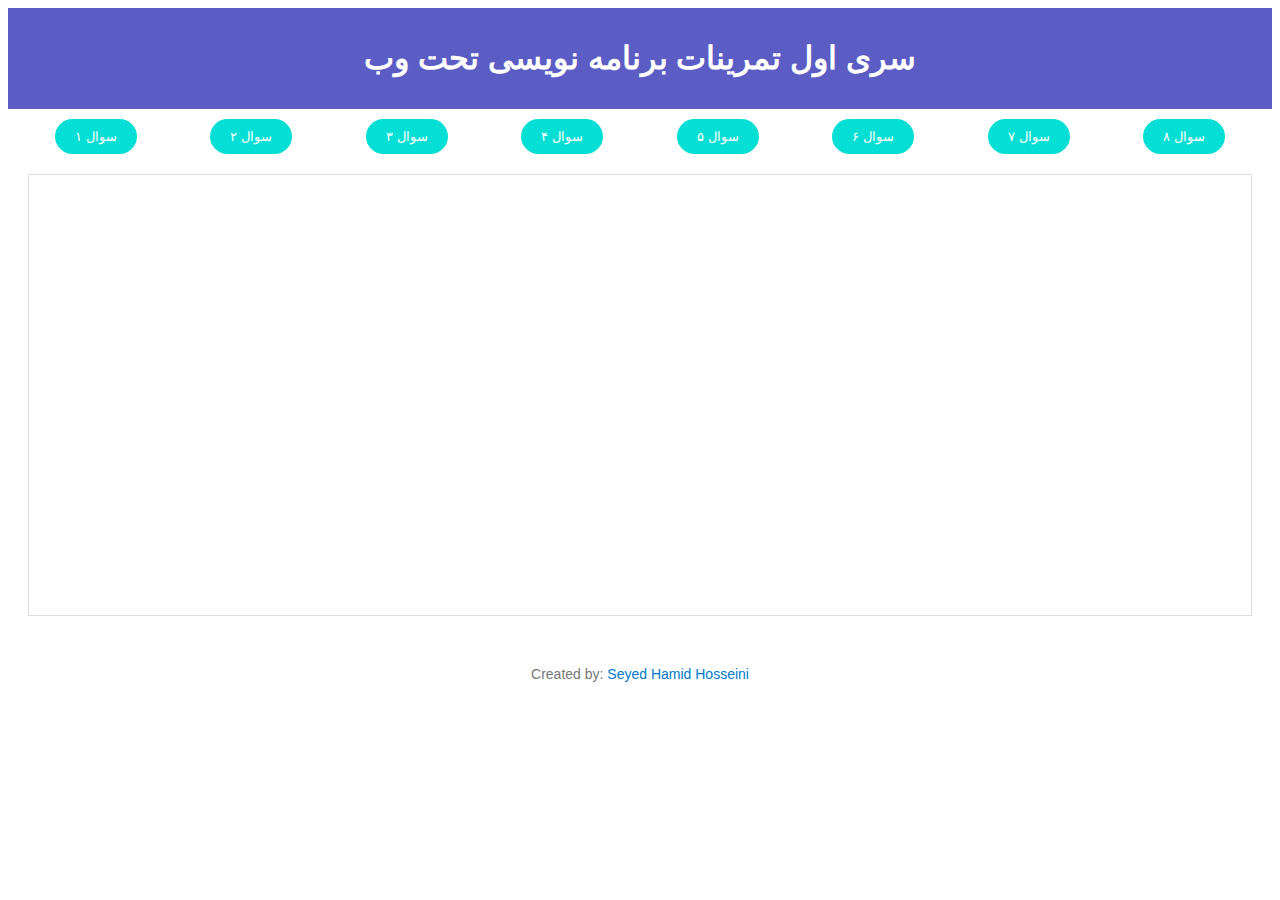
<file: index.html>
<!DOCTYPE html>
<html lang="fa">
<head>
    <meta charset="UTF-8">
    <meta name="viewport" content="width=device-width, initial-scale=1.0">
    <title>تمرین سری اول برنامه نویسی وب</title>
    <link rel="stylesheet" href="./style.css">
</head>
<body>

<header>
    <h1>سری اول تمرینات برنامه نویسی تحت وب</h1>
</header>

<nav>
    <button onclick="loadProject(1)">سوال ۱</button>
    <button onclick="loadProject(2)">سوال ۲</button>
    <button onclick="loadProject(3)">سوال ۳</button>
    <button onclick="loadProject(4)">سوال ۴</button>
    <button onclick="loadProject(5)">سوال ۵</button>
    <button onclick="loadProject(6)">سوال ۶</button>
    <button onclick="loadProject(7)">سوال ۷</button>
    <button onclick="loadProject(8)">سوال ۸</button>
</nav>

<div id="content">
    <!-- پروژه‌ها در این قسمت نمایش داده می‌شوند -->
</div>

<div class="footer">
    <p>Created by: <a href="https://example.com">Seyed Hamid Hosseini</a></p>
</div>

<script src="./main.js"></script>

</body>
</html>
</file>
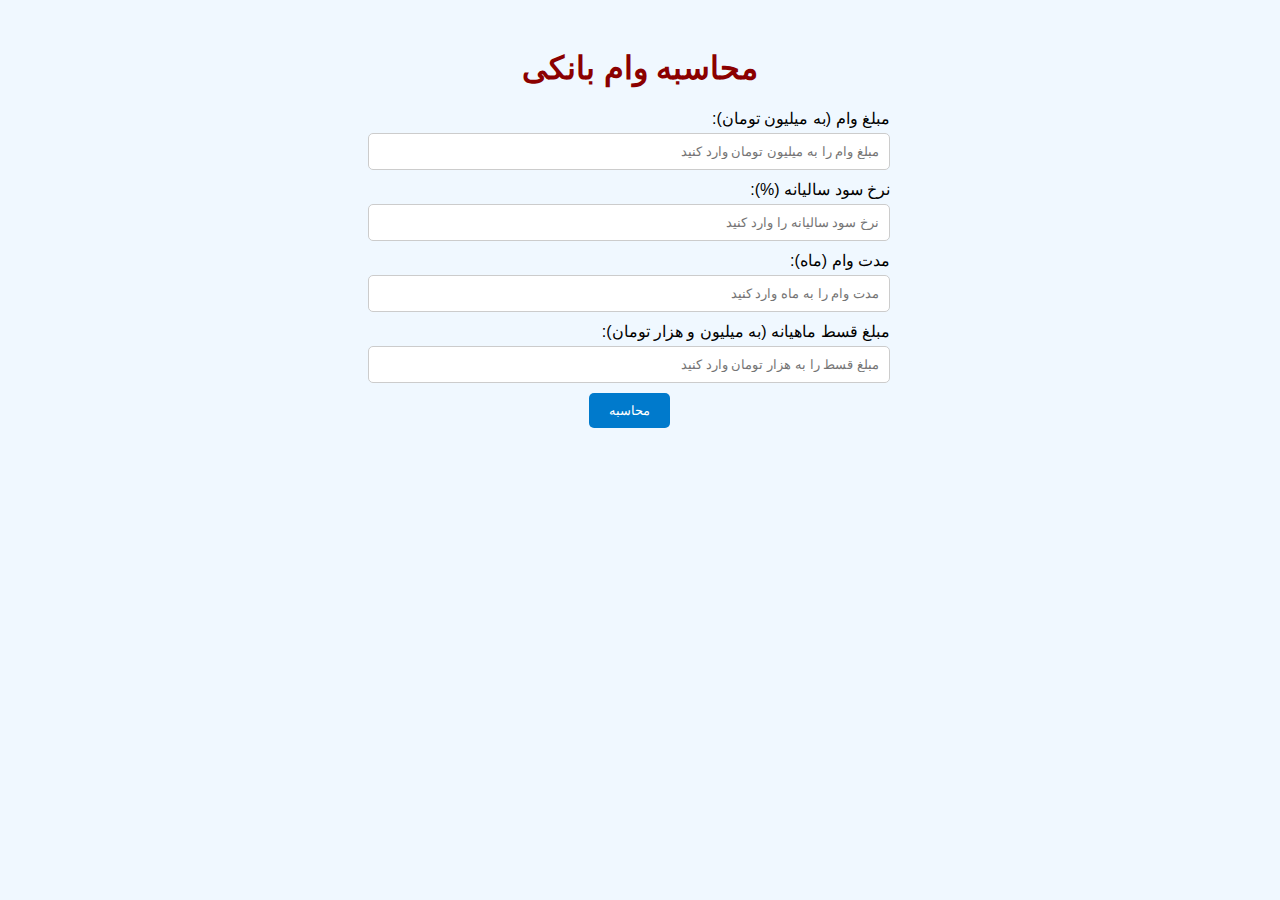
<file: Eight/index.html>
<!DOCTYPE html>
<html lang="fa">
<head>
    <meta charset="UTF-8">
    <title>محاسبه وام بانکی</title>
    <link rel="stylesheet" href="./style.css">
</head>
<body dir="rtl">

    <h1>محاسبه وام بانکی</h1>

    <div class="form-group">
        <label for="loanAmount">مبلغ وام (به میلیون تومان):</label>
        <input type="number" id="loanAmount" placeholder="مبلغ وام را به میلیون تومان وارد کنید">

        <label for="interestRate">نرخ سود سالیانه (%):</label>
        <input type="number" id="interestRate" placeholder="نرخ سود سالیانه را وارد کنید">

        <label for="loanTerm">مدت وام (ماه):</label>
        <input type="number" id="loanTerm" placeholder="مدت وام را به ماه وارد کنید">

        <label for="monthlyPayment">مبلغ قسط ماهیانه (به میلیون و هزار تومان):</label>
        <input type="number" id="monthlyPayment" placeholder="مبلغ قسط را به هزار تومان وارد کنید">

        <button onclick="calculateLoan()">محاسبه</button>
    </div>

    <div id="result"></div>

    <script src="./main.js"></script>

</body>
</html>
</file>
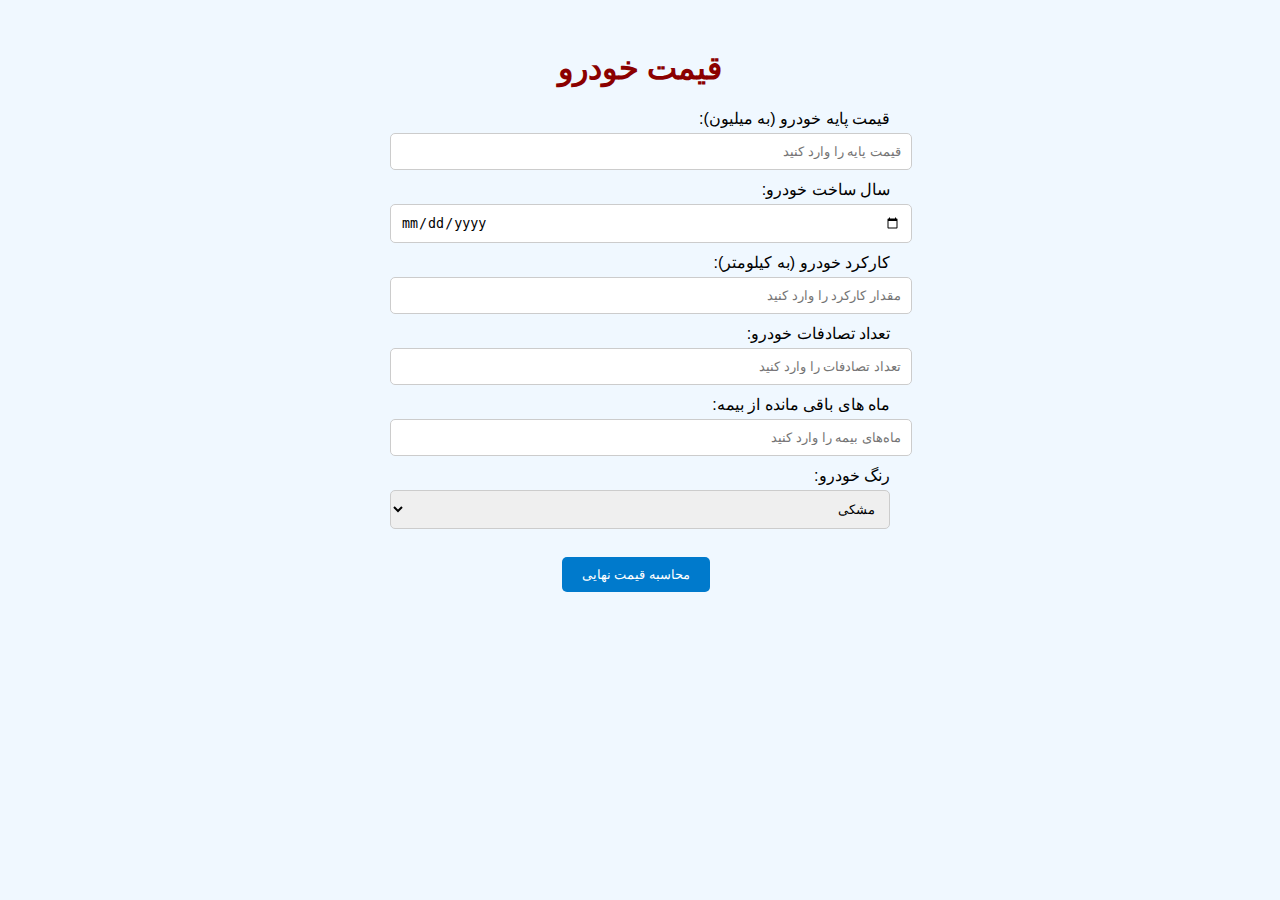
<file: Five/index.html>
<!DOCTYPE html>
<html lang="fa">
<head>
    <meta charset="UTF-8">
    <title>قیمت خودرو</title>
    <link rel="stylesheet" href="./style.css">
</head>
<body>

    <h1> قیمت خودرو</h1>

    <div class="form-group">
        <label for="basePrice">:قیمت پایه خودرو (به میلیون) </label>
        <input type="number" id="basePrice" placeholder="قیمت پایه را وارد کنید">

        <label for="year">:سال ساخت خودرو</label>
        <input type="date" id="year" placeholder="سال ساخت را انتخاب کنید">

        <label for="mileage">:کارکرد خودرو (به کیلومتر)</label>
        <input type="number" id="mileage" placeholder="مقدار کارکرد را وارد کنید">

        <label for="accidents">:تعداد تصادفات خودرو</label>
        <input type="number" id="accidents" placeholder="تعداد تصادفات را وارد کنید">

        <label for="insurance">:ماه های باقی مانده از بیمه</label>
        <input type="number" id="insurance" placeholder="ماه‌های بیمه را وارد کنید">

        <label for="color">:رنگ خودرو</label>
        <select id="color">
            <option value="black">مشکی</option>
            <option value="white">سفید</option>
            <option value="red">قرمز</option>
            <option value="blue">آبی</option>
            <option value="gray">خاکستری</option>
        </select>

        <button onclick="calculatePrice()">محاسبه قیمت نهایی</button>
    </div>

    <div id="result"></div>

    <script src="./main.js"></script>

</body>
</html>
</file>
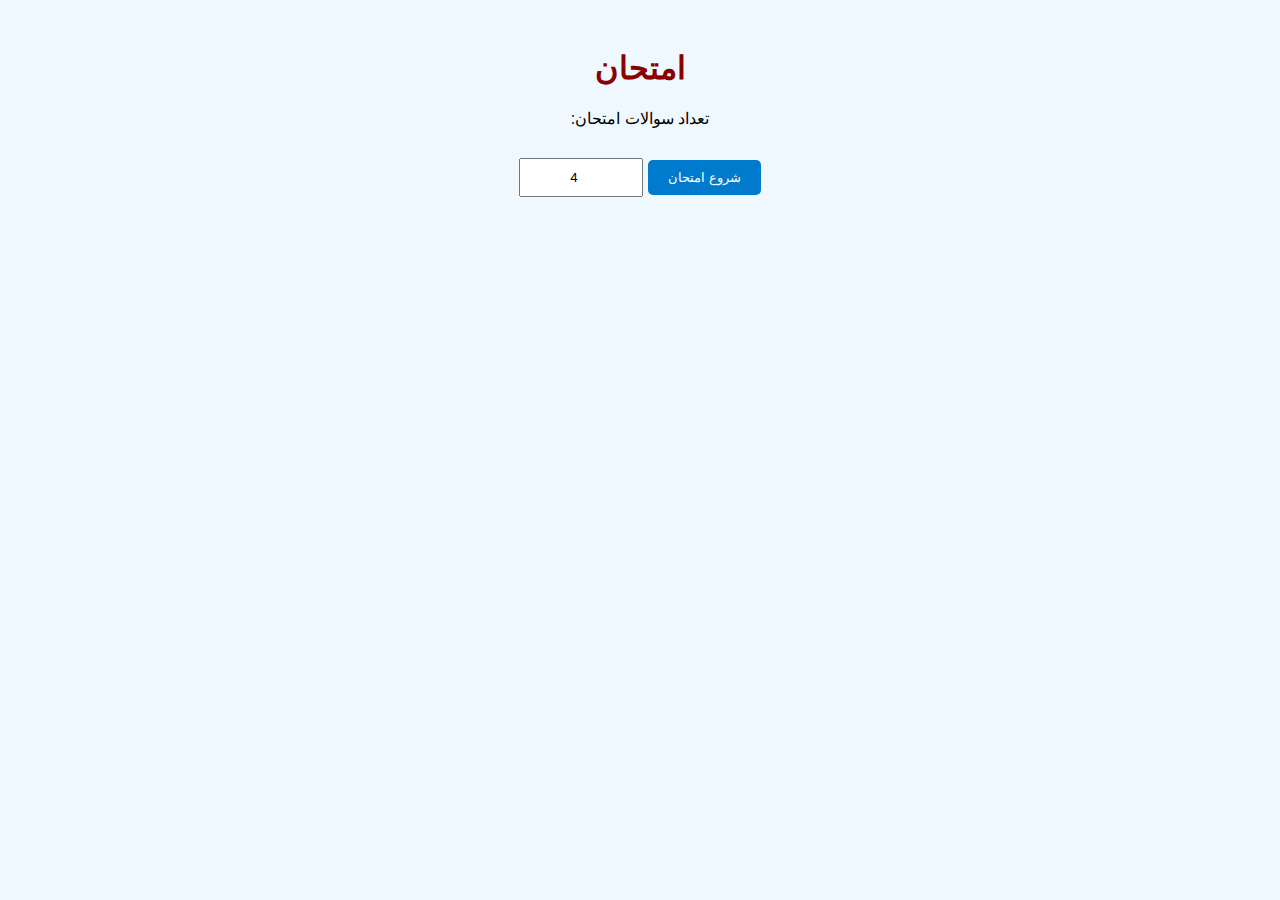
<file: Four/index.html>
<!DOCTYPE html>
<html lang="fa">
<head>
    <meta charset="UTF-8">
    <title>امتحان</title>
    <link rel="stylesheet" href="./style.css">
</head>
<body>

    <h1>امتحان</h1>

    <!-- ورودی برای تعداد سوالات -->
    <label for="numQuestions">:تعداد سوالات امتحان</label>
    <input type="number" id="numQuestions" min="1" max="15" value="4">

    <button onclick="startQuiz()">شروع امتحان</button>

    <div id="quiz"></div>
    <button id="submitBtn" style="display: none;" onclick="submitQuiz()">ارسال آزمون</button>
    <div id="result" class="result"></div>

    <script src="./main.js"></script>

</body>
</html>
</file>
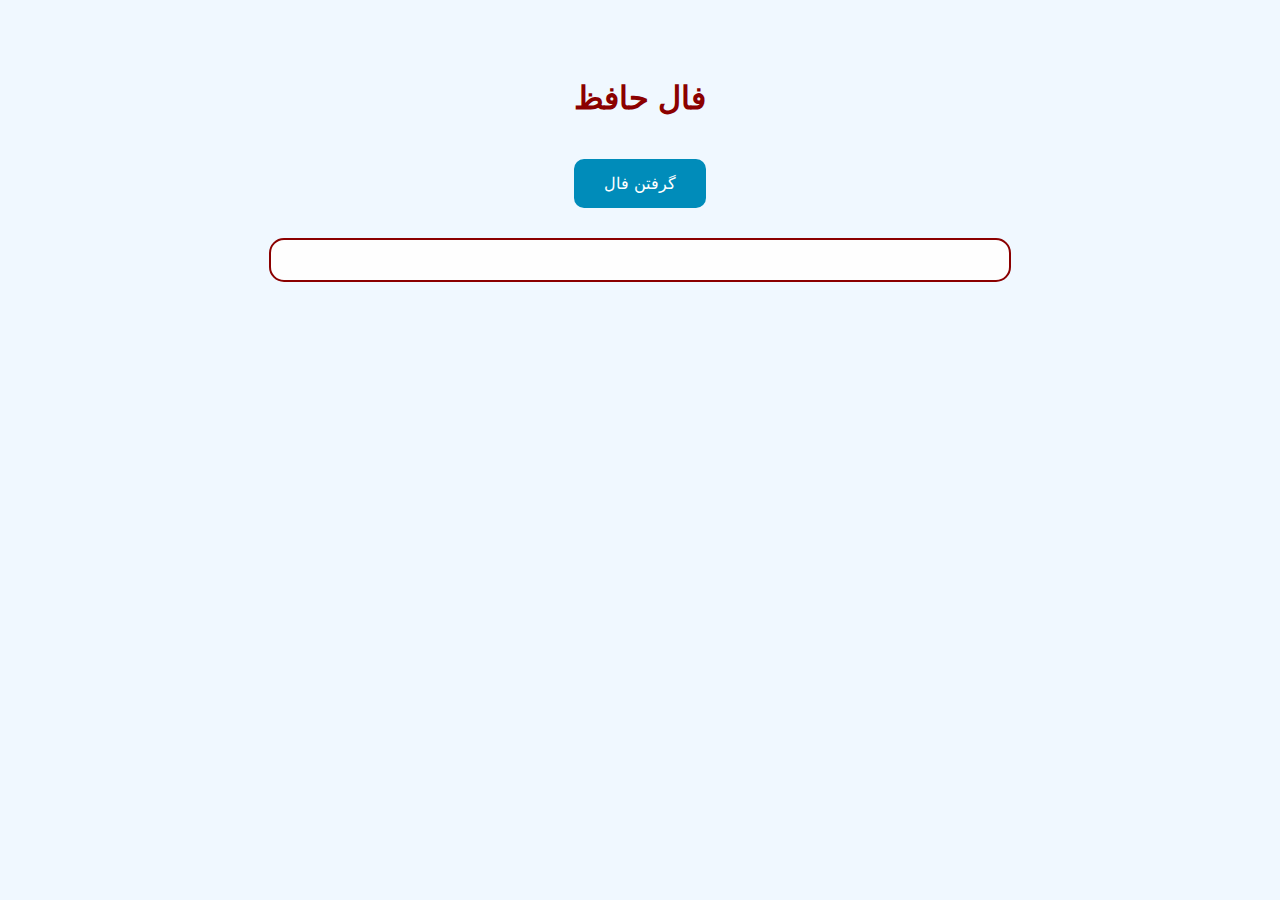
<file: One/index.html>
<!DOCTYPE html>
<html lang="fa">
<head>
    <meta charset="UTF-8">
    <title>فال حافظ</title>
    <link rel="stylesheet" href="./style.css">
</head>
<body>

    <h1>فال حافظ</h1>
    <button onclick="showRandomPoem()">گرفتن فال</button>
    <div id="div"></div>

    <script src="./main.js"></script>

</body>
</html>
</file>
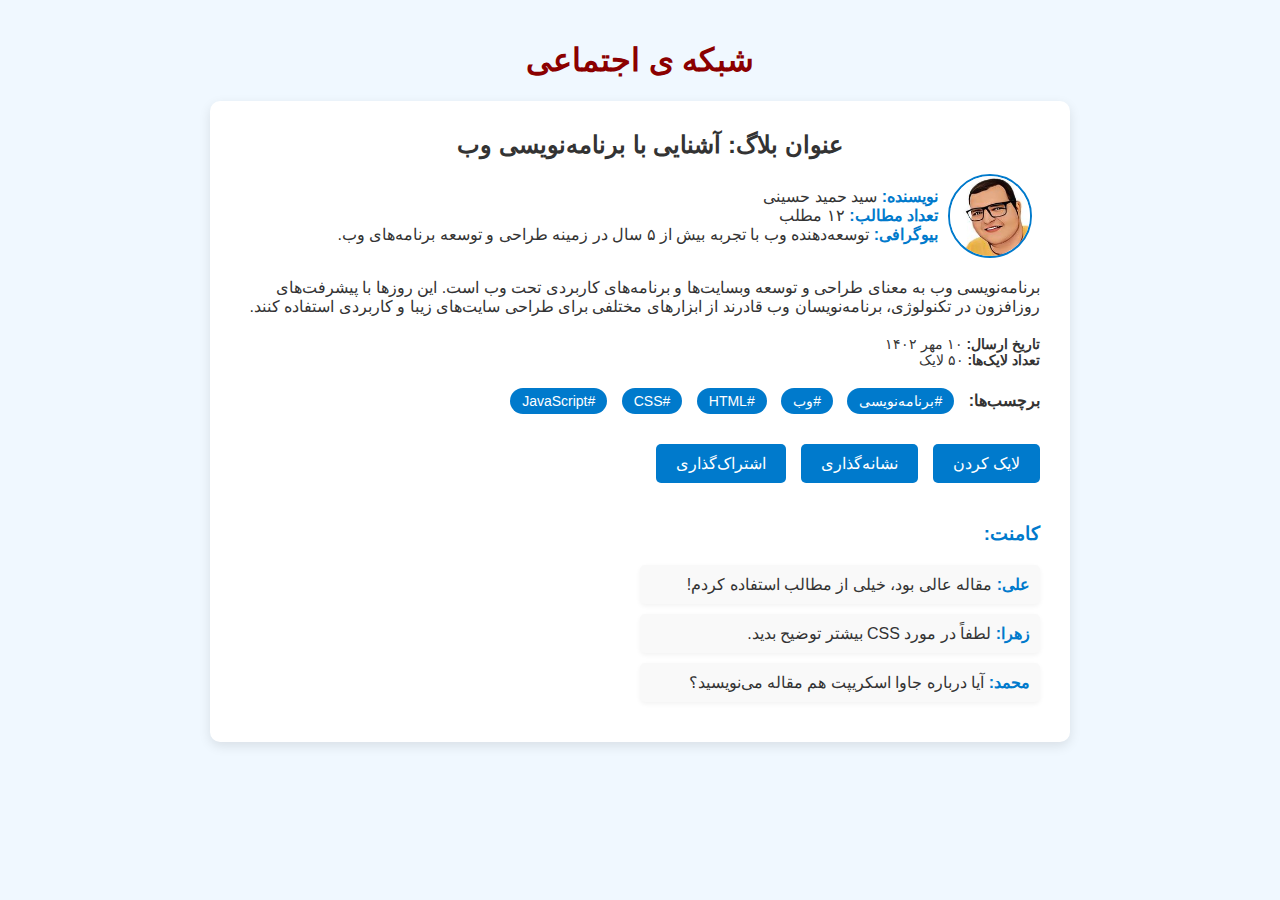
<file: Seven/index.html>
<!DOCTYPE html>
<html lang="fa">
<head>
    <meta charset="UTF-8">
    <title>شبکه ی اجتماعی</title>
    <link rel="stylesheet" href="./style.css">
</head>
<body>

    <h1>شبکه ی اجتماعی</h1>

    <div class="blog-post">
        <h2>عنوان بلاگ: آشنایی با برنامه‌نویسی وب</h2>
        <div class="blog-author">
            <img src="./image/424613405_1034308340998125_2796480548159155630_n.jpg" alt="عکس نویسنده">
            <div class="blog-author-info">
                <strong> نویسنده: </strong> سید حمید حسینی <br>
                <strong> تعداد مطالب: </strong> ۱۲ مطلب <br>
                <strong> بیوگرافی: </strong> توسعه‌دهنده وب با تجربه بیش از ۵ سال در زمینه طراحی و توسعه برنامه‌های وب.
            </div>
        </div>
        <p>
            برنامه‌نویسی وب به معنای طراحی و توسعه وبسایت‌ها و برنامه‌های کاربردی تحت وب است. این روزها با پیشرفت‌های روزافزون در تکنولوژی، برنامه‌نویسان وب قادرند از ابزارهای مختلفی برای طراحی سایت‌های زیبا و کاربردی استفاده کنند.
        </p>

        <div class="blog-stats">
            <strong>تاریخ ارسال:</strong> ۱۰ مهر ۱۴۰۲ <br>
            <strong>تعداد لایک‌ها:</strong> <span id="likeCount">۵۰</span> لایک
        </div>

        <div class="tags">
            <strong>برچسب‌ها:</strong>
            <span>#برنامه‌نویسی</span>
            <span>#وب</span>
            <span>#HTML</span>
            <span>#CSS</span>
            <span>#JavaScript</span>
        </div>

        <div class="actions">
            <button onclick="likePost()">لایک کردن</button>
            <button onclick="bookmarkPost()">نشانه‌گذاری</button>
            <button onclick="sharePost()">اشتراک‌گذاری</button>
        </div>

        <div class="comments">
            <h3>کامنت:</h3>
            <div class="comment">
                <strong>علی: </strong> مقاله عالی بود، خیلی از مطالب استفاده کردم!
            </div>
            <div class="comment">
                <strong>زهرا: </strong> لطفاً در مورد CSS بیشتر توضیح بدید.
            </div>
            <div class="comment">
                <strong>محمد: </strong> آیا درباره جاوا اسکریپت هم مقاله می‌نویسید؟
            </div>
        </div>
    </div>

    <script src="./main.js"></script>

</body>
</html>
</file>
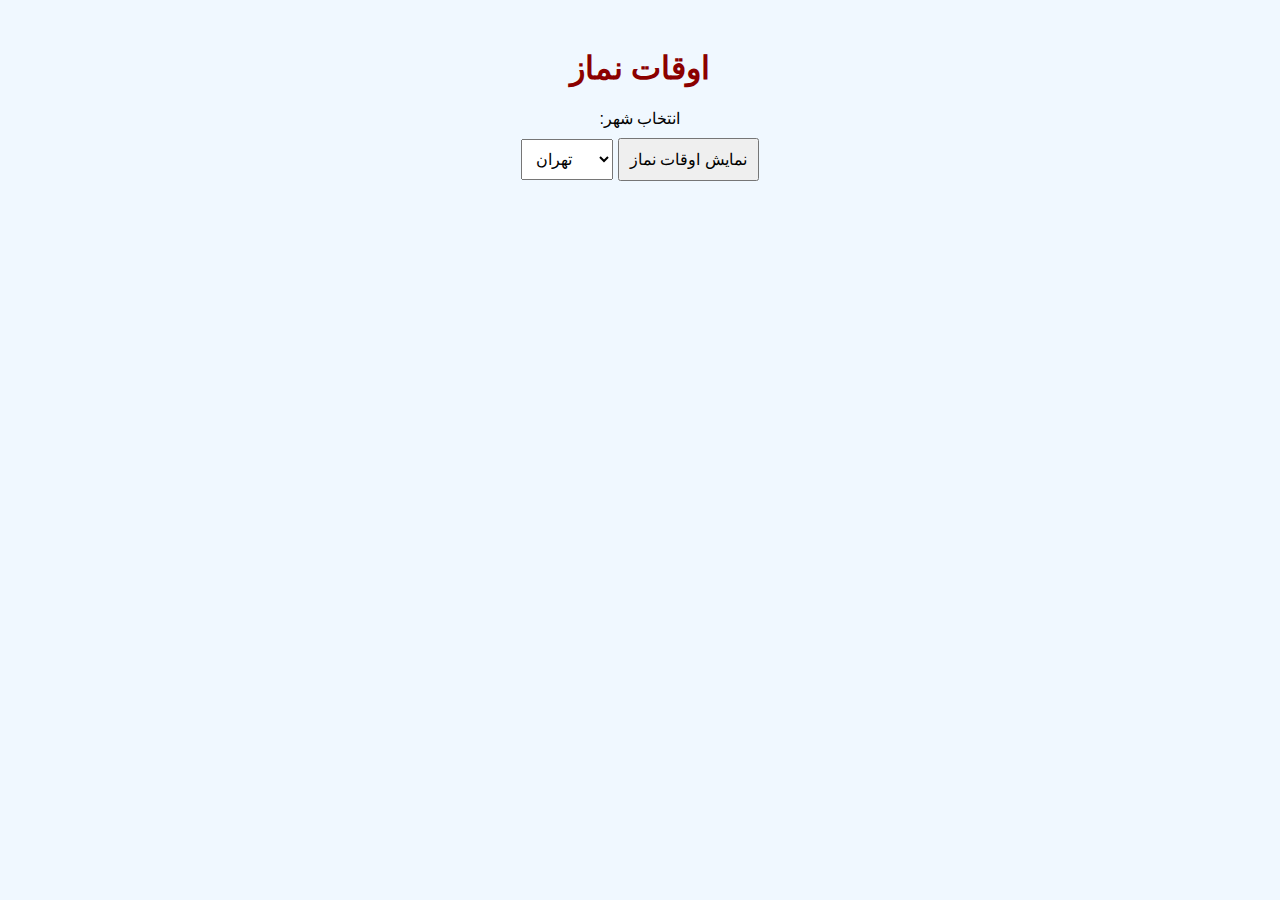
<file: Six/index.html>
<!DOCTYPE html>
<html lang="fa">
<head>
    <meta charset="UTF-8">
    <title>اوقات نماز</title>
    <link rel="stylesheet" href="./style.css">
</head>
<body>

    <h1>اوقات نماز</h1>

    <div class="form-group">
        <label for="city">:انتخاب شهر</label>
        <select id="city">
            <option value="tehran">تهران</option>
            <option value="mashhad">مشهد</option>
            <option value="isfahan">اصفهان</option>
            <option value="shiraz">شیراز</option>
            <option value="ilam">ایلام</option>
        </select>
        <button onclick="getWeeklyPrayerTimes()">نمایش اوقات نماز</button>
    </div>

    <table id="weeklyTable" style="display: none;">
        <thead>
            <tr>
                <th>روز</th>
                <th>تاریخ</th>
            </tr>
        </thead>
        <tbody id="weekBody">
        </tbody>
    </table>

    <div id="prayerTimes"></div>

    <script src="./main.js"></script>

</body>
</html>
</file>
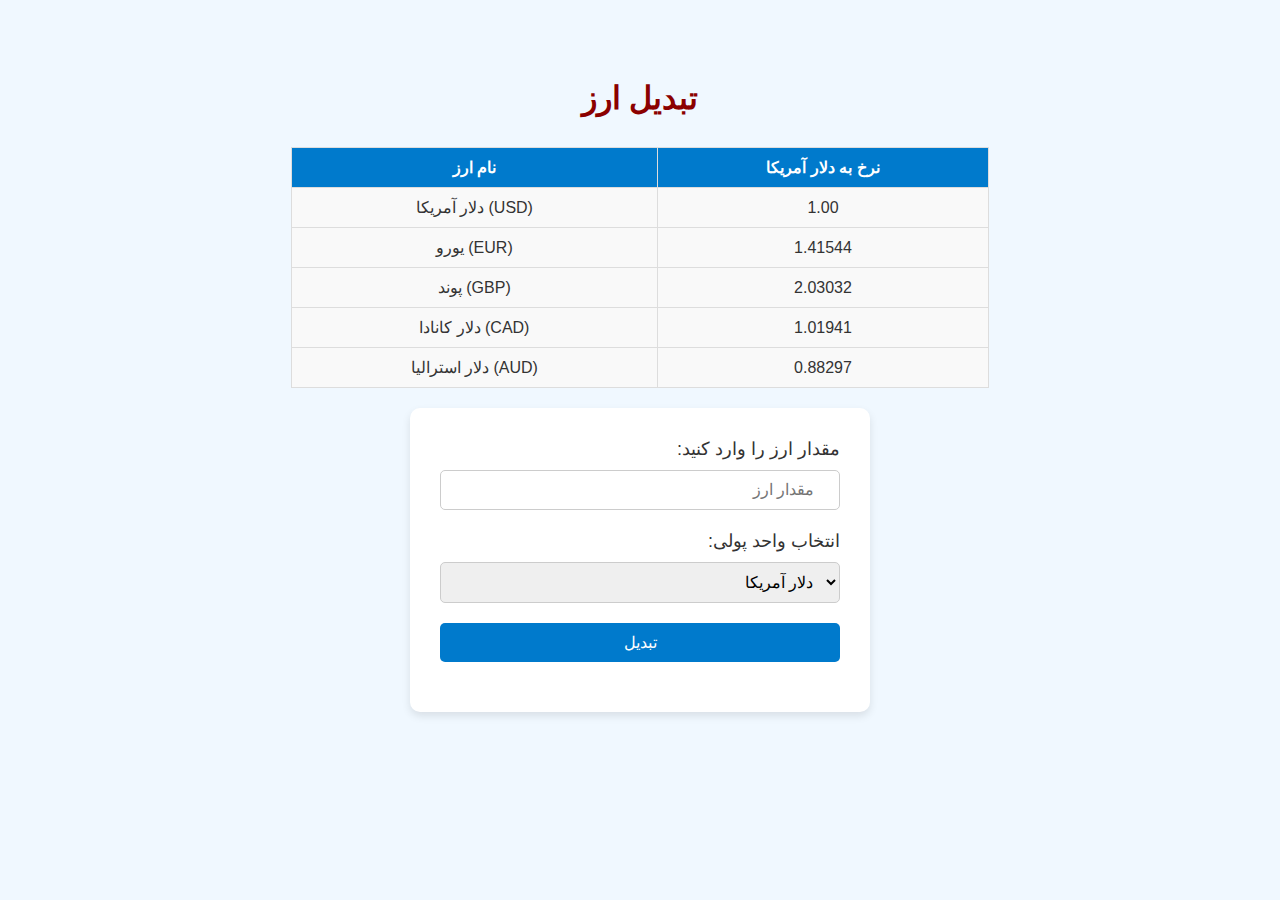
<file: Three/index.html>
<!DOCTYPE html>
<html lang="fa">
<head>
    <meta charset="UTF-8">
    <title>تبدیل ارز</title>
    <link rel="stylesheet" href="./style.css">
</head>
<body>

    <h1>تبدیل ارز</h1>

    <!-- جدول نرخ ارزها -->
    <table>
        <thead>
            <tr>
                <th>نام ارز</th>
                <th>نرخ به دلار آمریکا</th>
            </tr>
        </thead>
        <tbody>
            <tr>
                <td>دلار آمریکا (USD)</td>
                <td>1.00</td>
            </tr>
            <tr>
                <td>یورو (EUR)</td>
                <td>1.41544</td>
            </tr>
            <tr>
                <td>پوند (GBP)</td>
                <td>2.03032</td>
            </tr>
            <tr>
                <td>دلار کانادا (CAD)</td>
                <td>1.01941</td>
            </tr>
            <tr>
                <td>دلار استرالیا (AUD)</td>
                <td>0.88297</td>
            </tr>
        </tbody>
    </table>

    <div class="converter">
        <label for="amount">:مقدار ارز را وارد کنید</label>
        <input type="number" id="amount" placeholder="مقدار ارز" min="0">

        <label for="currency">:انتخاب واحد پولی</label>
        <select id="currency">
            <option value="usd">دلار آمریکا</option>
            <option value="eur">یورو</option>
            <option value="gbp">پوند</option>
            <option value="cad">دلار کانادا</option>
            <option value="aud">دلار استرالیا</option>
        </select>

        <button onclick="convertCurrency()">تبدیل</button>

        <div id="result"></div>
    </div>


    <script src="./main.js"></script>

</body>
</html>
</file>
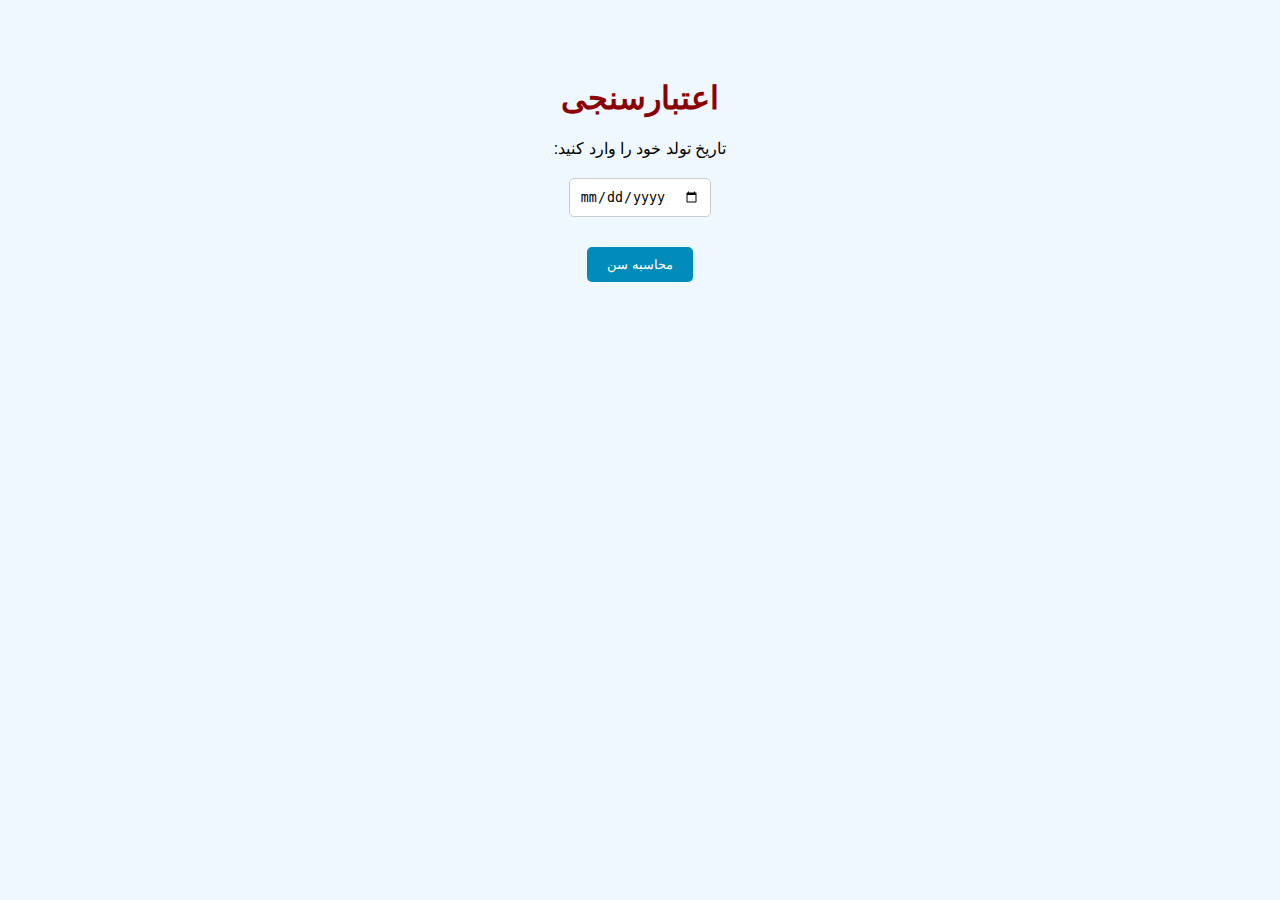
<file: Two/index.html>
<!DOCTYPE html>
<html lang="fa">
<head>
    <meta charset="UTF-8">
    <title>اعتبارسنجی</title>
    <link rel="stylesheet" href="./style.css">
</head>
<body>
    <h1>اعتبارسنجی</h1>
    <label for="birthdate">:تاریخ تولد خود را وارد کنید</label>
    <br>
    <input type="date" id="birthdate">
    <br>
    <button onclick="calculateAge()">محاسبه سن</button>

    <div id="result"></div>

    <script src="./main.js"></script>

</body>
</html>
</file>
<file: style.css>
body {
    font-family: Arial, sans-serif;
}

header {
    background-color: #0003a3a4;
    color: white;
    padding: 10px;
    text-align: center;
}

nav {
    margin: 10px;
    display: flex;
    justify-content: space-around;
}

nav button {
    padding: 10px 20px;
    background-color: #03dfd4;
    color: white;
    border: none;
    cursor: pointer;
    border-radius: 30px;
}

nav button:hover {
    background-color: #777;
}

#content {
    margin: 20px;
    padding: 20px;
    border: 1px solid #ddd;
    min-height: 400px;
}

.footer {
    margin-top: 50px;
    font-size: 14px;
    color: #777;
    text-align: center;
}

.footer a {
    color: #007acc;
    text-decoration: none;
}

.footer a:hover {
    text-decoration: underline;
}
</file>
<file: Eight/style.css>
body {
    font-family: Tahoma, sans-serif;
    background-color: #f0f8ff;
    text-align: center;
    padding: 20px;
}

h1 {
    color: #8b0000;
}

.form-group {
    margin: 15px 0;
    text-align: right;
    max-width: 500px;
    margin-left: auto;
    margin-right: auto;
}

label {
    display: block;
    margin-bottom: 5px;
}

input {
    width: 100%;
    padding: 10px;
    margin-bottom: 10px;
    border: 1px solid #ccc;
    border-radius: 5px;
}

button {
    padding: 10px 20px;
    background-color: #007acc;
    color: white;
    border: none;
    border-radius: 5px;
    cursor: pointer;
    margin: 0 220px 0 0;
}

button:hover {
    background-color: #005f99;
}

#result {
    margin-top: 20px;
    font-size: 18px;
    color: #333;
}
</file>
<file: Five/style.css>
body {
    font-family: Tahoma, sans-serif;
    background-color: #f0f8ff;
    text-align: center;
    padding: 20px;
}

h1 {
    color: #8b0000;
}

.form-group {
    margin: 15px 0;
    text-align: right;
    max-width: 500px;
    margin-left: auto;
    margin-right: auto;
}

label {
    display: block;
    margin-bottom: 5px;
}

input, select {
    width: 100%;
    padding: 10px;
    margin-bottom: 10px;
    border: 1px solid #ccc;
    border-radius: 5px;
    direction: rtl;
}

button {
    padding: 10px 20px;
    background-color: #007acc;
    color: white;
    border: none;
    border-radius: 5px;
    cursor: pointer;
    margin:18px 180px 0 0;
}


button:hover {
    background-color: #005f99;
}

#result {
    margin-top: 20px;
    font-size: 18px;
    color: #333;
}
</file>
<file: Four/style.css>
body {
    font-family: Tahoma, sans-serif;
    background-color: #f0f8ff;
    text-align: center;
    padding: 20px;
}

h1 {
    color: #8b0000;
}

.question {
    margin: 20px 0;
    padding: 20px;
    background-color: #fff;
    border-radius: 10px;
    box-shadow: 0 4px 8px rgba(0, 0, 0, 0.1);
    text-align: left;
}

label {
    display: block;
    margin-bottom: 10px;
}

input[type="number"] {
    padding: 10px;
    margin: 20px 0;
    width: 100px;
    text-align: center;
}

button {
    padding: 10px 20px;
    background-color: #007acc;
    color: white;
    border: none;
    border-radius: 5px;
    cursor: pointer;
}

button:hover {
    background-color: #005f99;
}

.result {
    margin-top: 20px;
    font-size: 18px;
    color: #333;
}
</file>
<file: One/style.css>
body {
    font-family: Tahoma, sans-serif;
    background-color: #f0f8ff;
    text-align: center;
    padding: 50px;
}

h1 {
    color: #8b0000;
}

button {
    background-color: #008cba;
    color: white;
    border: none;
    padding: 15px 30px;
    font-size: 16px;
    border-radius: 10px;
    cursor: pointer;
    margin-top: 20px;
}

button:hover {
    background-color: #005f6b;
}

#div {
    margin-top: 30px;
    background-color: #fefefe;
    padding: 20px;
    border: 2px solid #8b0000;
    border-radius: 15px;
    width: 60%;
    margin-left: auto;
    margin-right: auto;
    font-size: 18px;
    color: #333333;
    line-height: 1.6;
}
</file>
<file: Seven/style.css>
body {
    font-family: Tahoma, sans-serif;
    background-color: #f0f8ff;
    color: #333;
    text-align: center;
    padding: 20px;
    margin: 0;
    direction: rtl;
}

h1 {
    color: #8b0000;
}

.blog-post {
    background-color: #fff;
    border-radius: 10px;
    box-shadow: 0 4px 12px rgba(0, 0, 0, 0.1);
    padding: 30px;
    margin: 20px auto;
    max-width: 800px;
    text-align: right;
}

.blog-post h2 {
    color: #333;
    margin: 0 0 15px 20px;
    text-align: center;
}

.blog-author {
    display: flex;
    align-items: center;
    margin-bottom: 20px;
}

.blog-author img {
    border-radius: 50%;
    width: 80px;
    height: 80px;
    margin: 0 8px 0 10px;
    border: 2px solid #007acc;
}

.blog-author-info {
    flex-grow: 1;
}

.blog-author-info strong {
    color: #007acc;
}

p{
    direction: rtl;
}

.blog-stats {
    margin: 20px 0;
    font-size: 14px;
}

.tags {
    margin-top: 20px;
    direction: rtl;
    text-align: right;
}

.tags span {
    background-color: #007acc;
    color: white;
    padding: 5px 12px;
    border-radius: 20px;
    margin-right: 10px;
    font-size: 14px;
    display: inline-block;
}

.actions {
    margin-top: 30px;
    display: flex;
    justify-content: right;
    gap: 15px;
    text-align: right;
}

.actions button {
    padding: 10px 20px;
    background-color: #007acc;
    color: white;
    border: none;
    border-radius: 5px;
    cursor: pointer;
    transition: background-color 0.3s;
    font-size: 16px;
}

.actions button:hover {
    background-color: #005f99;
}

.comments {
    margin-top: 40px;
    text-align: right;
    direction: rtl;
}

.comments h3 {
    margin:0 0 20px 800px;
    color: #007acc;
}

.comment {
    background-color: #f9f9f9;
    padding: 10px;
    margin:0 0 10px 400px;
    border-radius: 5px;
    box-shadow: 0 2px 5px rgba(0, 0, 0, 0.05);
}

.comment strong {
    color: #007acc;
}
</file>
<file: Six/style.css>
body {
    font-family: Tahoma, sans-serif;
    background-color: #f0f8ff;
    text-align: center;
    padding: 20px;
}

h1 {
    color: #8b0000;
}

.form-group {
    margin: 15px 0;
}

label {
    display: block;
    margin-bottom: 10px;
}

select, button {
    padding: 10px;
    font-size: 16px;
    margin-bottom: 20px;
}

table {
    width: 80%;
    margin: 20px auto;
    border-collapse: collapse;
}

th, td {
    padding: 10px;
    border: 1px solid #ddd;
    text-align: center;
}

th {
    background-color: #007acc;
    color: white;
}

td {
    cursor: pointer;
    background-color: #f9f9f9;
}

td:hover {
    background-color: #d0e7ff;
}

#prayerTimes {
    margin-top: 30px;
    font-size: 18px;
}
</file>
<file: Three/style.css>
body {
    font-family: Tahoma, sans-serif;
    background-color: #f0f8ff;
    color: #333;
    text-align: center;
    padding: 50px;
}

h1 {
    color: #8b0000;
    margin-bottom: 30px;
}

.converter {
    background-color: #fff;
    padding: 30px;
    border-radius: 10px;
    box-shadow: 0 4px 8px rgba(0, 0, 0, 0.1);
    width: 400px;
    margin: 0 auto;
}

label {
    display: block;
    font-size: 18px;
    margin-bottom: 10px;
    text-align: right;
}

input[type="number"], select {
    width: 100%;
    padding: 10px;
    margin-bottom: 20px;
    border: 1px solid #ccc;
    border-radius: 5px;
    font-size: 16px;
    box-sizing: border-box;
    text-align: right;
}

button {
    width: 100%;
    padding: 10px;
    background-color: #007acc;
    color: white;
    border: none;
    border-radius: 5px;
    font-size: 16px;
    cursor: pointer;
}

button:hover {
    background-color: #005f99;
}

#result {
    margin-top: 20px;
    font-size: 20px;
    color: #007acc;
    font-weight: bold;
}

table {
    width: 60%;
    margin: 20px auto;
    border-collapse: collapse;
}

th, td {
    border: 1px solid #ddd;
    padding: 10px;
    text-align: center;
}

th {
    background-color: #007acc;
    color: white;
}

td {
    background-color: #f9f9f9;
}
</file>
<file: Two/style.css>
body {
    font-family: Tahoma, sans-serif;
    background-color: #f0f8ff;
    text-align: center;
    padding: 50px;
}
h1{
    color: #8b0000;
}
input[type="date"] {
    padding: 10px;
    margin: 20px 0;
    border: 1px solid #ccc;
    border-radius: 5px;
}
button {
    padding: 10px 20px;
    background-color: #008cba;
    color: white;
    border: none;
    border-radius: 5px;
    cursor: pointer;
    margin-top: 10px;
}
button:hover {
    background-color: #005f6b;
}
#result {
    margin-top: 20px;
    font-size: 18px;
    color: #333;
}
</file>
